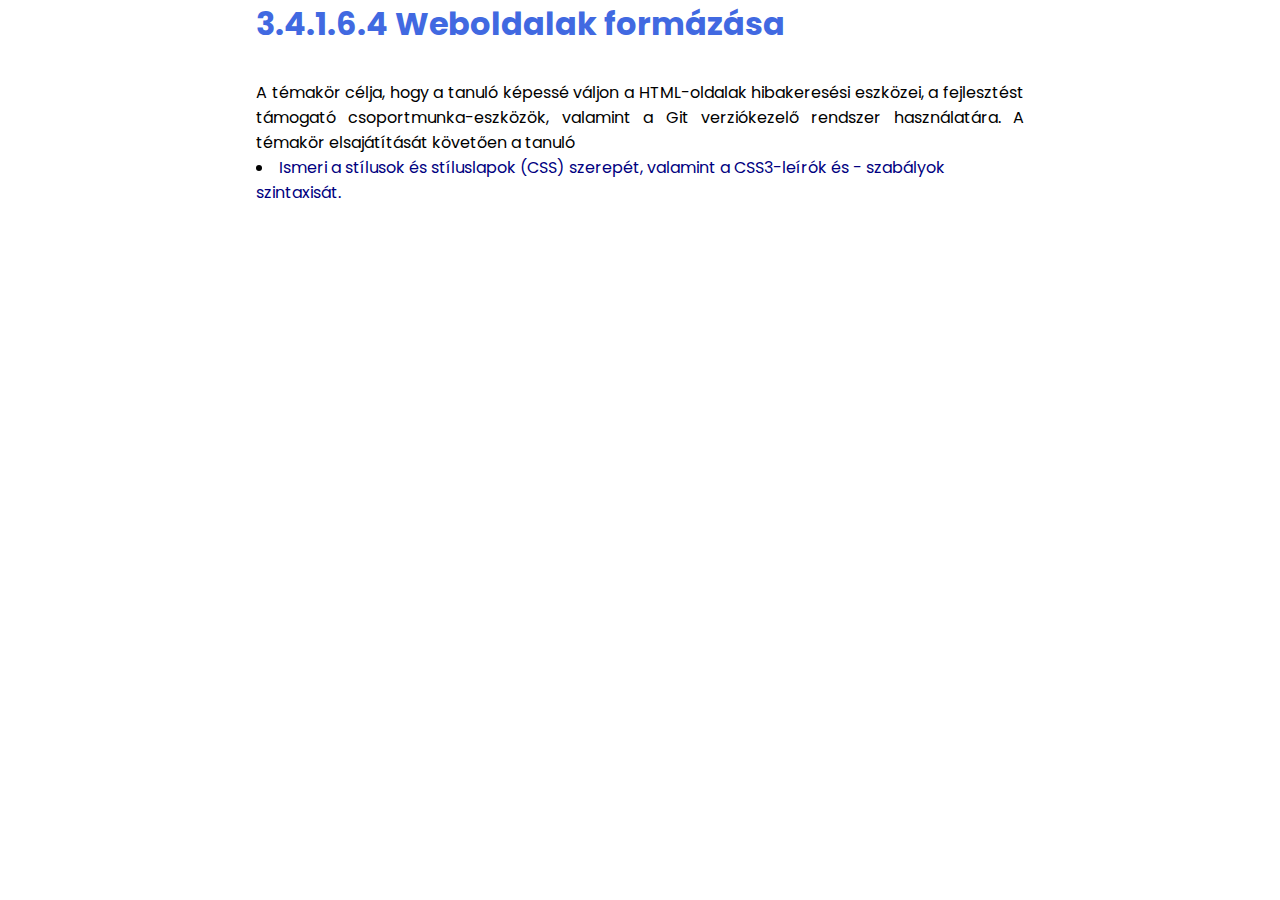
<file: index.html>
<!DOCTYPE html>
<html lang="hu">
  <head>
    <meta charset="UTF-8" />
    <meta name="viewport" content="width=device-width, initial-scale=1.0" />
    <link rel="stylesheet" href="./css/stilus.css" />
    <title>HTML, CSS alapok ismétlése</title>
  </head>
  <body>
    <div class="tarto">
      <h1>3.4.1.6.4 Weboldalak formázása</h1>
      <p>
        A témakör célja, hogy a tanuló képessé váljon a HTML-oldalak hibakeresési eszközei, a
        fejlesztést támogató csoportmunka-eszközök, valamint a Git verziókezelő rendszer használatára. A témakör elsajátítását követően a tanuló
      </p>
      <ul>
        <li>
          <a href="./HTML/01.html" target="_blank">Ismeri a stílusok és stíluslapok (CSS) szerepét, valamint a CSS3-leírók és -
            szabályok szintaxisát.</a>
        </li>
      </ul>
    </div>
  </body>
</html>
</file>
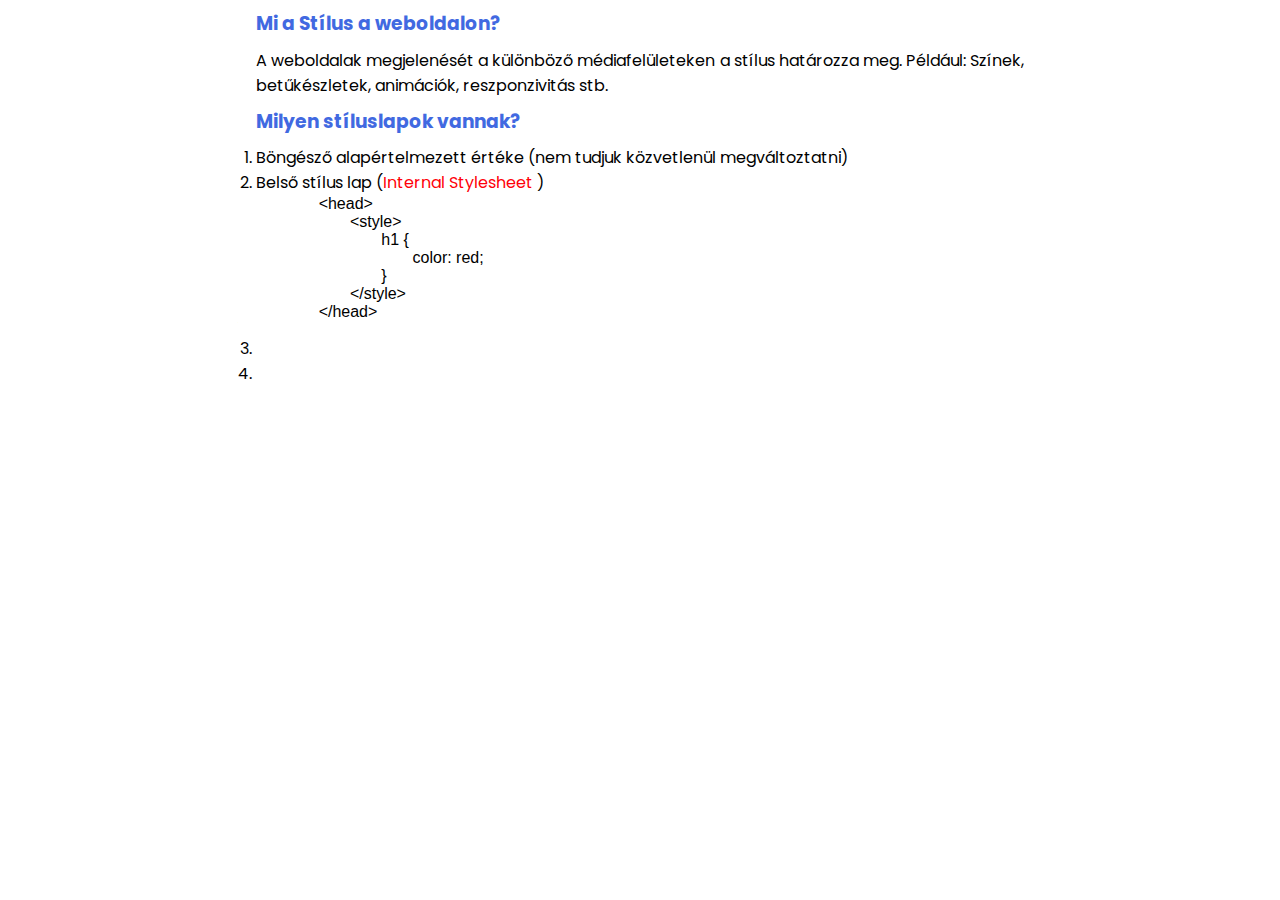
<file: HTML/01.html>
<!DOCTYPE html>
<html lang="hu">
<head>
    <meta charset="UTF-8">
    <meta name="viewport" content="width=device-width, initial-scale=1.0">
    <link rel="stylesheet" href="../css/stilus.css">
    <title>3.4.1.6.4_01</title>
</head>
<body>
    <div class="tarto">
        <div class="leirat">
            <h3>Mi a Stílus a weboldalon?</h3>
            <p>A weboldalak megjelenését a különböző médiafelületeken a stílus határozza meg. Például: Színek, betűkészletek, animációk, reszponzivitás stb.
            </p>
            <h3>Milyen stíluslapok vannak?</h3>
            <ol>
                <li>Böngésző alapértelmezett értéke (nem tudjuk közvetlenül megváltoztatni)</li>
                <li>Belső stílus lap (<span class="piros">Internal Stylesheet</span> )
    <pre>
        <code>&lt;head&gt;</code>
            <code>&lt;style&gt;</code>
                <code>h1 {</code>
                    <code>color: red;</code>
                <code>}</code>
            <code>&lt;/style&gt;</code>
        <code>&lt;/head&gt;</code>
    </pre>
                </li>
                <li></li>
                <li></li>
            </ol>
        </div>
    </div>
</body>
</html>
</file>
<file: css/stilus.css>
@import url("https://fonts.googleapis.com/css2?family=Poppins:ital,wght@0,100;0,200;0,300;0,400;0,500;0,600;0,700;0,800;0,900;1,100;1,200;1,300;1,400;1,500;1,600;1,700;1,800;1,900&display=swap");
* {
  box-sizing: border-box;
  margin: 0px;
  padding: 0px;
}

body {
  font-family: "Poppins", sans-serif;
}

.tarto {
  margin: auto;
  width: 60vw;
}
.tarto h1 {
  color: royalblue;
  margin-bottom: 1em;
}
.tarto p {
  text-align: justify;
}
.tarto ul {
  list-style-position: inside;
}
.tarto a {
  text-decoration: none;
  color: navy;
}
.tarto .leirat h3 {
  color: royalblue;
  margin-bottom: 0.5em;
  margin-top: 0.5em;
}
.tarto .leirat .piros {
  color: #ff0009;
}
.tarto .leirat .kod {
  border: 1px solid royalblue;
  box-shadow: 2px 2px 2px;
}
.tarto .leirat code {
  font-family: Verdana, Geneva, Tahoma, sans-serif;
}/*# sourceMappingURL=stilus.css.map */
</file>
